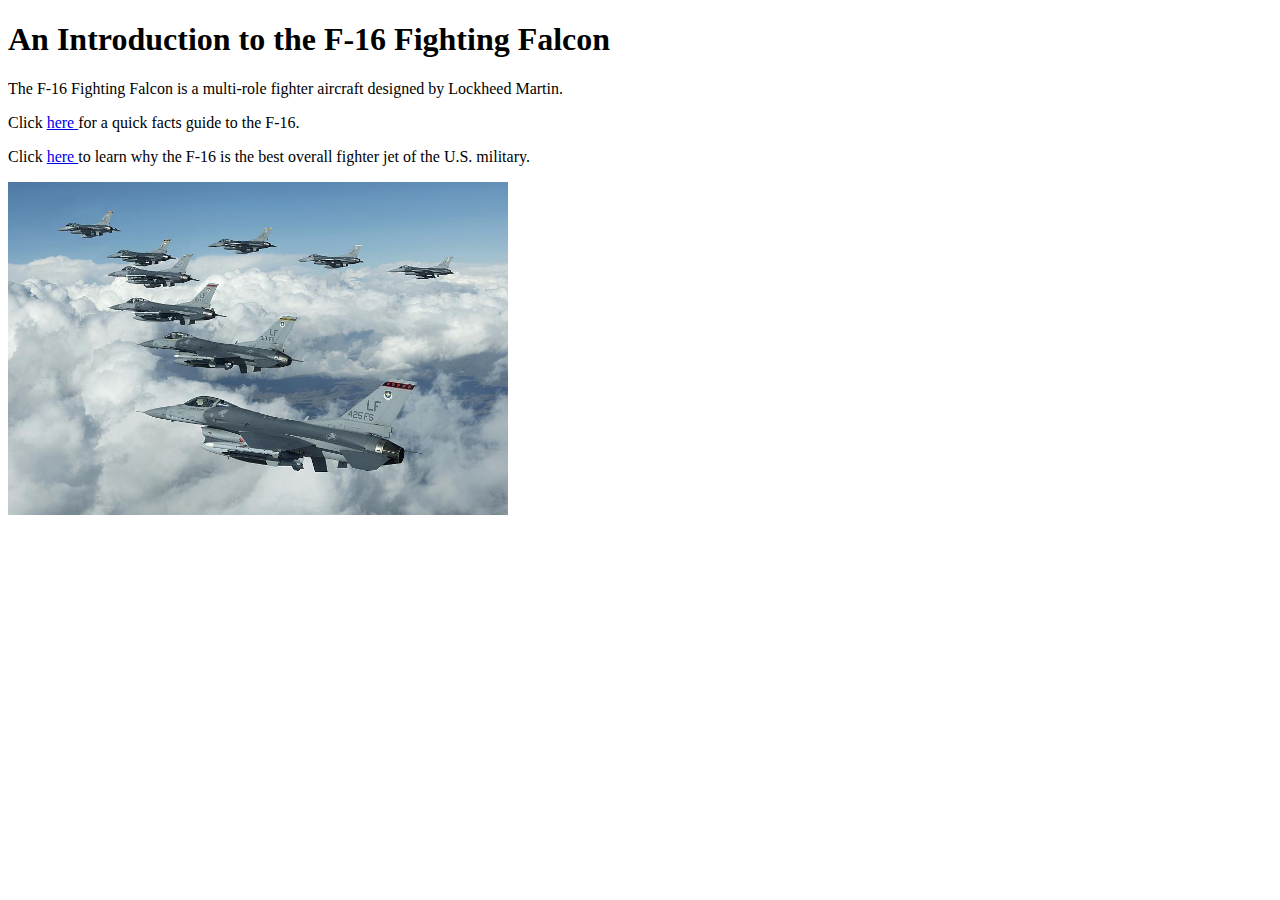
<file: Fighting Falcon Web page.html>
<!DOCTYPE html>
<html>
<head>
<title>F-16 Fighting Falcon</title>
</head>
<body>
<h1>An Introduction to the F-16 Fighting Falcon</h1>
<p> The F-16 Fighting Falcon is a multi-role fighter aircraft designed by Lockheed Martin.</p>
<p>Click
	<a href="https://www.af.mil/About-Us/Fact-Sheets/Display/Article/104505/f-16-fighting-falcon/#:~:text=It%20can%20locate%20targets%20in,return%20to%20its%20starting%20point.">
	here
	</a>
	for a quick facts guide to the F-16.</p>

<p>
<p>Click
	<a href="C:\Users\jdp4v\OneDrive\Desktop\Joshua PVCC files\CSC 110\HTML pages\The Most Fabulous Web page.html">
	here
	</a>
	to learn why the F-16 is the best overall fighter jet of the U.S. military.</p>

<p>

<img
	src="F-16 arrow formation.jpg"
	title="An arrow formation of nine F-16s."
	width="500"
	length="750"/>
</p>
</body>
</html>
</file>
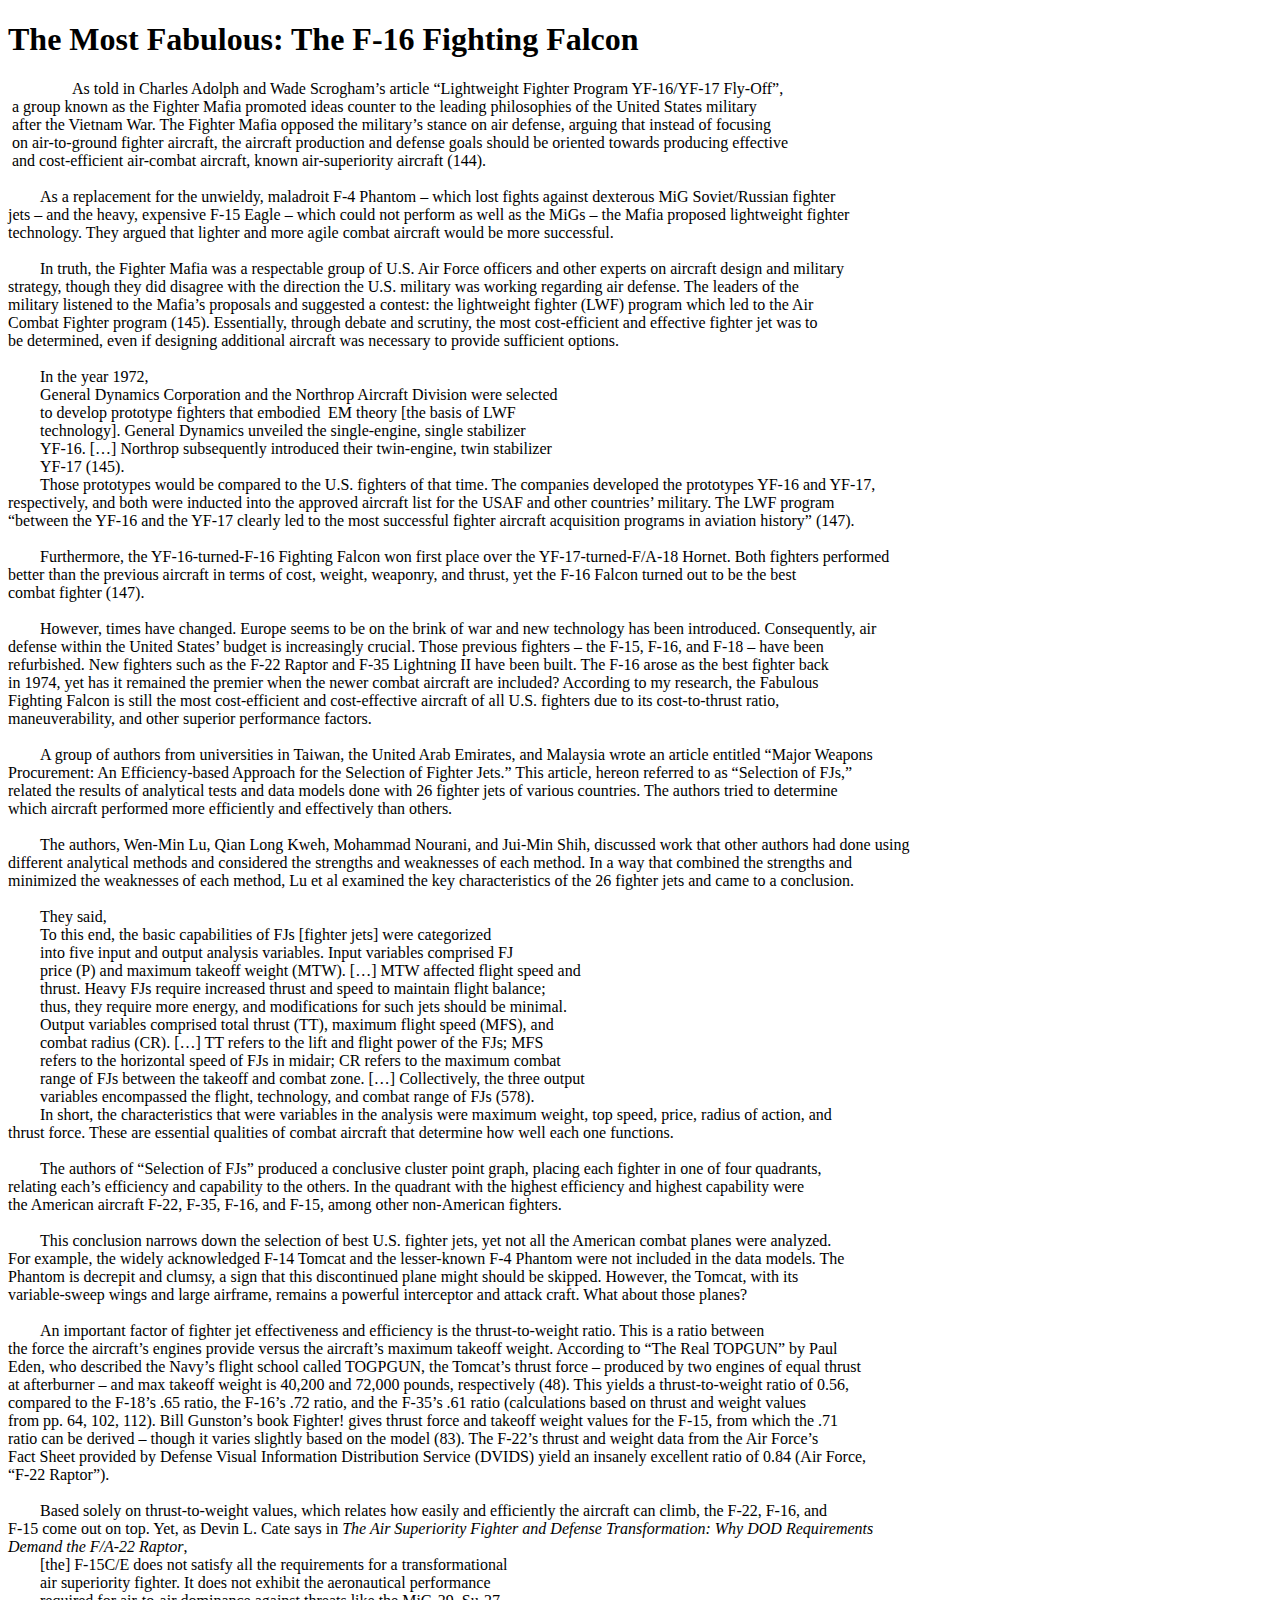
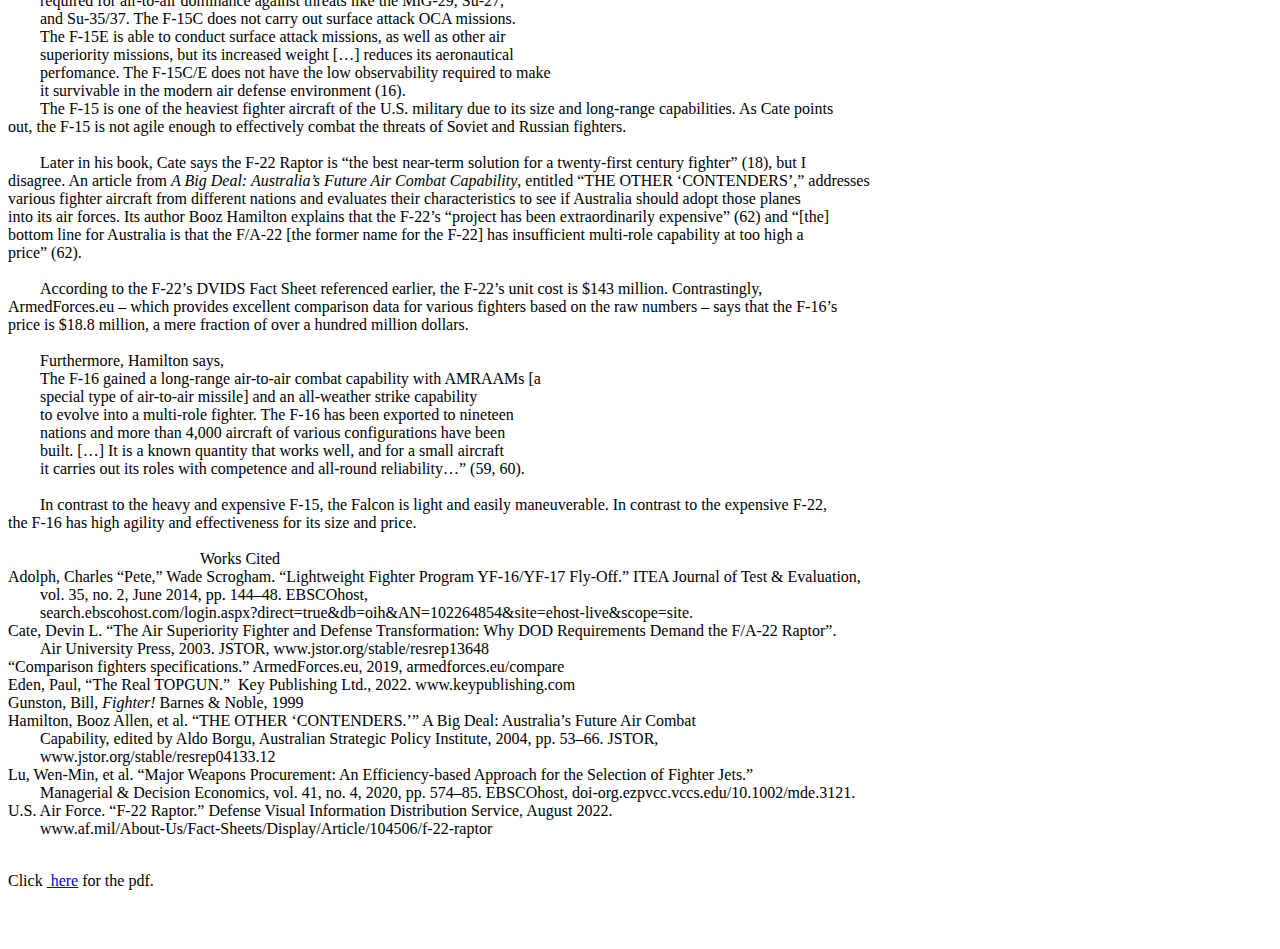
<file: Most Fabulous.html>
<!DOCTYPE html>
<html>
<head>
<title>The Most Fabulous</title>
<style>
    p {
        font-family: Times New Roman, Arial, sans-serif;
		width: 100%;
    }
</style>
</head>
<body>
<h1>The Most Fabulous: The F-16 Fighting Falcon</h1>

<pre>
<p>		As told in Charles Adolph and Wade Scrogham’s article “Lightweight Fighter Program YF-16/YF-17 Fly-Off”,
 a group known as the Fighter Mafia promoted ideas counter to the leading philosophies of the United States military 
 after the Vietnam War. The Fighter Mafia opposed the military’s stance on air defense, arguing that instead of focusing 
 on air-to-ground fighter aircraft, the aircraft production and defense goals should be oriented towards producing effective 
 and cost-efficient air-combat aircraft, known air-superiority aircraft (144).
 
	As a replacement for the unwieldy, maladroit F-4 Phantom – which lost fights against dexterous MiG Soviet/Russian fighter
jets – and the heavy, expensive F-15 Eagle – which could not perform as well as the MiGs – the Mafia proposed lightweight fighter
technology. They argued that lighter and more agile combat aircraft would be more successful.

	In truth, the Fighter Mafia was a respectable group of U.S. Air Force officers and other experts on aircraft design and military
strategy, though they did disagree with the direction the U.S. military was working regarding air defense. The leaders of the
military listened to the Mafia’s proposals and suggested a contest: the lightweight fighter (LWF) program which led to the Air
Combat Fighter program (145). Essentially, through debate and scrutiny, the most cost-efficient and effective fighter jet was to
be determined, even if designing additional aircraft was necessary to provide sufficient options.

	In the year 1972, 
	General Dynamics Corporation and the Northrop Aircraft Division were selected
	to develop prototype fighters that embodied	EM theory [the basis of LWF
	technology]. General Dynamics unveiled the single-engine, single stabilizer
	YF-16. […] Northrop subsequently introduced their twin-engine, twin stabilizer
	YF-17 (145).
	Those prototypes would be compared to the U.S. fighters of that time. The companies developed the prototypes YF-16 and YF-17,
respectively, and both were inducted into the approved aircraft list for the USAF and other countries’ military. The LWF program
“between the YF-16 and the YF-17 clearly led to the most successful fighter aircraft acquisition programs in aviation history” (147).

	Furthermore, the YF-16-turned-F-16 Fighting Falcon won first place over the YF-17-turned-F/A-18 Hornet. Both fighters performed 
better than the previous aircraft in terms of cost, weight, weaponry, and thrust, yet the F-16 Falcon turned out to be the best
combat fighter (147).

	However, times have changed. Europe seems to be on the brink of war and new technology has been introduced. Consequently, air 
defense within the United States’ budget is increasingly crucial. Those previous fighters – the F-15, F-16, and F-18 – have been 
refurbished. New fighters such as the F-22 Raptor and F-35 Lightning II have been built. The F-16 arose as the best fighter back 
in 1974, yet has it remained the premier when the newer combat aircraft are included? According to my research, the Fabulous 
Fighting Falcon is still the most cost-efficient and cost-effective aircraft of all U.S. fighters due to its cost-to-thrust ratio, 
maneuverability, and other superior performance factors.

	A group of authors from universities in Taiwan, the United Arab Emirates, and Malaysia wrote an article entitled “Major Weapons
Procurement: An Efficiency‐based Approach for the Selection of Fighter Jets.” This article, hereon referred to as “Selection of FJs,”
related the results of analytical tests and data models done with 26 fighter jets of various countries. The authors tried to determine
which aircraft performed more efficiently and effectively than others.

	The authors, Wen-Min Lu, Qian Long Kweh, Mohammad Nourani, and Jui-Min Shih, discussed work that other authors had done using 
different analytical methods and considered the strengths and weaknesses of each method. In a way that combined the strengths and 
minimized the weaknesses of each method, Lu et al examined the key characteristics of the 26 fighter jets and came to a conclusion.

	They said,
	To this end, the basic capabilities of FJs [fighter jets] were categorized
	into five input and output analysis variables. Input variables comprised FJ
	price (P) and maximum takeoff weight (MTW). […] MTW affected flight speed and
	thrust. Heavy FJs require increased thrust and speed to maintain flight balance;
	thus, they require more energy, and modifications for such jets should be minimal.
	Output variables comprised total thrust (TT), maximum flight speed (MFS), and
	combat radius (CR). […] TT refers to the lift and flight power of the FJs; MFS
	refers to the horizontal speed of FJs in midair; CR refers to the maximum combat
	range of FJs between the takeoff and combat zone. […] Collectively, the three output
	variables encompassed the flight, technology, and combat range of FJs (578).
	In short, the characteristics that were variables in the analysis were maximum weight, top speed, price, radius of action, and
thrust force. These are essential qualities of combat aircraft that determine how well each one functions.

	The authors of “Selection of FJs” produced a conclusive cluster point graph, placing each fighter in one of four quadrants,
relating each’s efficiency and capability to the others. In the quadrant with the highest efficiency and highest capability were
the American aircraft F-22, F-35, F-16, and F-15, among other non-American fighters.

	This conclusion narrows down the selection of best U.S. fighter jets, yet not all the American combat planes were analyzed.
For example, the widely acknowledged F-14 Tomcat and the lesser-known F-4 Phantom were not included in the data models. The 
Phantom is decrepit and clumsy, a sign that this discontinued plane might should be skipped. However, the Tomcat, with its 
variable-sweep wings and large airframe, remains a powerful interceptor and attack craft. What about those planes?

	An important factor of fighter jet effectiveness and efficiency is the thrust-to-weight ratio. This is a ratio between 
the force the aircraft’s engines provide versus the aircraft’s maximum takeoff weight. According to “The Real TOPGUN” by Paul 
Eden, who described the Navy’s flight school called TOGPGUN, the Tomcat’s thrust force – produced by two engines of equal thrust 
at afterburner – and max takeoff weight is 40,200 and 72,000 pounds, respectively (48). This yields a thrust-to-weight ratio of 0.56,
compared to the F-18’s .65 ratio, the F-16’s .72 ratio, and the F-35’s .61 ratio (calculations based on thrust and weight values 
from pp. 64, 102, 112). Bill Gunston’s book Fighter! gives thrust force and takeoff weight values for the F-15, from which the .71
ratio can be derived – though it varies slightly based on the model (83). The F-22’s thrust and weight data from the Air Force’s 
Fact Sheet provided by Defense Visual Information Distribution Service (DVIDS) yield an insanely excellent ratio of 0.84 (Air Force,
“F-22 Raptor”).

	Based solely on thrust-to-weight values, which relates how easily and efficiently the aircraft can climb, the F-22, F-16, and
F-15 come out on top. Yet, as Devin L. Cate says in <i>The Air Superiority Fighter and Defense Transformation: Why DOD Requirements
Demand the F/A-22 Raptor</i>,
	[the] F-15C/E does not satisfy all the requirements for a transformational
	air superiority fighter. It does not exhibit the aeronautical performance
	required for air-to-air dominance against threats like the MiG-29, Su-27,
	and Su-35/37. The F-15C does not carry out surface attack OCA missions.
	The F-15E is able to conduct surface attack missions, as well as other air
	superiority missions, but its increased weight […] reduces its aeronautical
	perfomance. The F-15C/E does not have the low observability required to make
	it survivable in the modern air defense environment (16).
	The F-15 is one of the heaviest fighter aircraft of the U.S. military due to its size and long-range capabilities. As Cate points
out, the F-15 is not agile enough to effectively combat the threats of Soviet and Russian fighters. 

	Later in his book, Cate says the F-22 Raptor is “the best near-term solution for a twenty-first century fighter” (18), but I 
disagree. An article from <i>A Big Deal: Australia’s Future Air Combat Capability</i>, entitled “THE OTHER ‘CONTENDERS’,” addresses 
various fighter aircraft from different nations and evaluates their characteristics to see if Australia should adopt those planes 
into its air forces. Its author Booz Hamilton explains that the F-22’s “project has been extraordinarily expensive” (62) and “[the]
bottom line for Australia is that the F/A-22 [the former name for the F-22] has insufficient multi-role capability at too high a 
price” (62).

	According to the F-22’s DVIDS Fact Sheet referenced earlier, the F-22’s unit cost is $143 million. Contrastingly, 
ArmedForces.eu – which provides excellent comparison data for various fighters based on the raw numbers – says that the F-16’s
price is $18.8 million, a mere fraction of over a hundred million dollars.

 	Furthermore, Hamilton says, 
	The F-16 gained a long-range air-to-air combat capability with AMRAAMs [a
	special type of air-to-air missile] and an all-weather strike capability
	to evolve into a multi-role fighter. The F-16 has been exported to nineteen
	nations and more than 4,000 aircraft of various configurations have been
	built. […] It is a known quantity that works well, and for a small aircraft
	it carries out its roles with competence and all-round reliability…” (59, 60).

	In contrast to the heavy and expensive F-15, the Falcon is light and easily maneuverable. In contrast to the expensive F-22,
the F-16 has high agility and effectiveness for its size and price.

						Works Cited
Adolph, Charles “Pete,” Wade Scrogham. “Lightweight Fighter Program YF-16/YF-17 Fly-Off.” ITEA Journal of Test & Evaluation,
	vol. 35, no. 2, June 2014, pp. 144–48. EBSCOhost, 
	search.ebscohost.com/login.aspx?direct=true&db=oih&AN=102264854&site=ehost-live&scope=site.
Cate, Devin L. “The Air Superiority Fighter and Defense Transformation: Why DOD Requirements Demand the F/A-22 Raptor”.
	Air University Press, 2003. JSTOR, www.jstor.org/stable/resrep13648
“Comparison fighters specifications.” ArmedForces.eu, 2019, armedforces.eu/compare
Eden, Paul, “The Real TOPGUN.”  Key Publishing Ltd., 2022. www.keypublishing.com
Gunston, Bill, <i>Fighter!</i> Barnes & Noble, 1999
Hamilton, Booz Allen, et al. “THE OTHER ‘CONTENDERS.’” A Big Deal: Australia’s Future Air Combat
	Capability, edited by Aldo Borgu, Australian Strategic Policy Institute, 2004, pp. 53–66. JSTOR,
	www.jstor.org/stable/resrep04133.12
Lu, Wen-Min, et al. “Major Weapons Procurement: An Efficiency-based Approach for the Selection of Fighter Jets.” 
	Managerial & Decision Economics, vol. 41, no. 4, 2020, pp. 574–85. EBSCOhost, doi-org.ezpvcc.vccs.edu/10.1002/mde.3121.
U.S. Air Force. “F-22 Raptor.” Defense Visual Information Distribution Service, August 2022. 
	www.af.mil/About-Us/Fact-Sheets/Display/Article/104506/f-22-raptor
	<p>Click <a href="C:\Users\jdp4v\OneDrive\Desktop\Joshua PVCC files\CSC 110\HTML pages\The Most Fabulous.pdf"> here</a> for the pdf.</p>
</body>
</html>
</file>
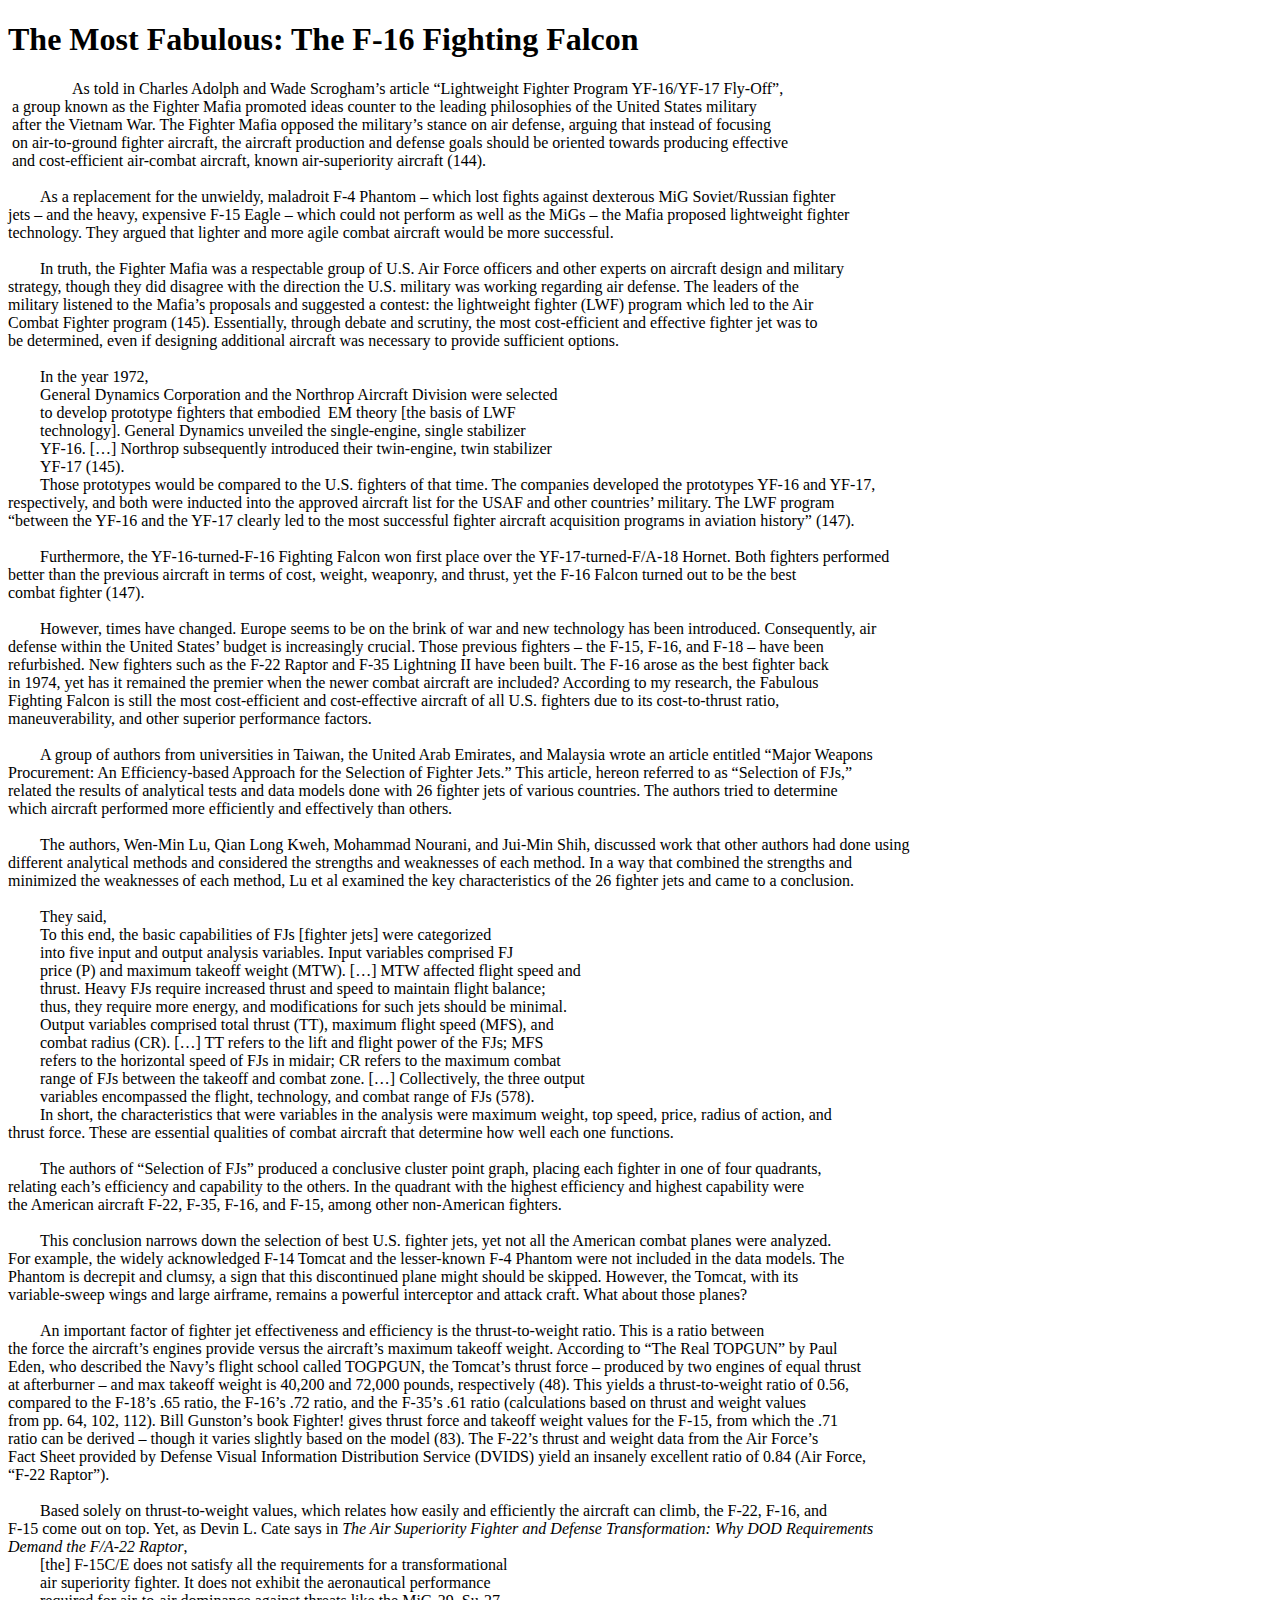
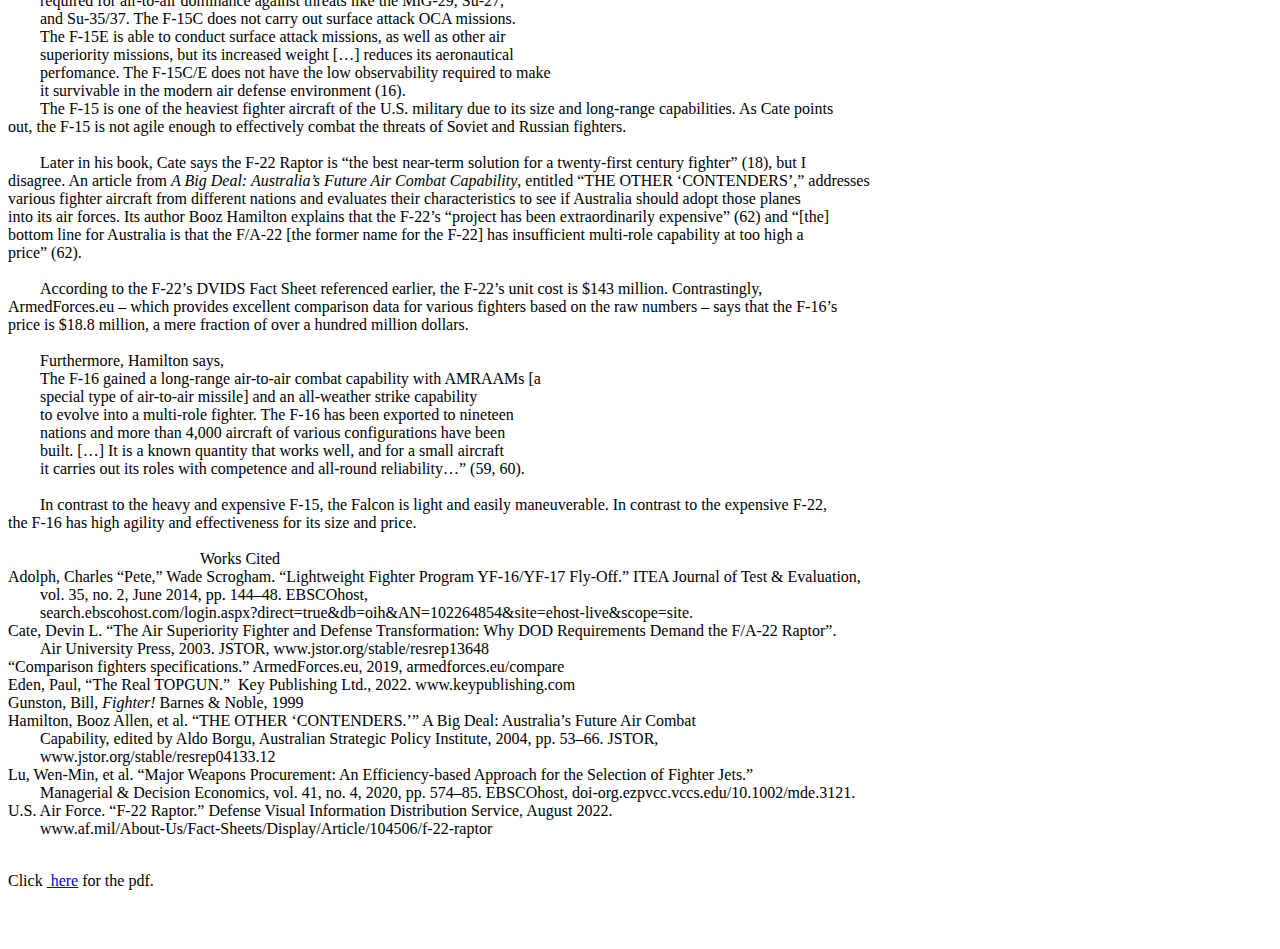
<file: The Most Fabulous Web page.html>
<!doctype html>
<html>
<head>
<title>The Most Fabulous</title>
<style>
    p {
        font-family: Times New Roman, Arial, sans-serif;
		width: 100%;
    }
</style>
</head>
<body>
<h1>The Most Fabulous: The F-16 Fighting Falcon</h1>

<pre>
<p>		As told in Charles Adolph and Wade Scrogham’s article “Lightweight Fighter Program YF-16/YF-17 Fly-Off”,
 a group known as the Fighter Mafia promoted ideas counter to the leading philosophies of the United States military 
 after the Vietnam War. The Fighter Mafia opposed the military’s stance on air defense, arguing that instead of focusing 
 on air-to-ground fighter aircraft, the aircraft production and defense goals should be oriented towards producing effective 
 and cost-efficient air-combat aircraft, known air-superiority aircraft (144).
 
	As a replacement for the unwieldy, maladroit F-4 Phantom – which lost fights against dexterous MiG Soviet/Russian fighter
jets – and the heavy, expensive F-15 Eagle – which could not perform as well as the MiGs – the Mafia proposed lightweight fighter
technology. They argued that lighter and more agile combat aircraft would be more successful.

	In truth, the Fighter Mafia was a respectable group of U.S. Air Force officers and other experts on aircraft design and military
strategy, though they did disagree with the direction the U.S. military was working regarding air defense. The leaders of the
military listened to the Mafia’s proposals and suggested a contest: the lightweight fighter (LWF) program which led to the Air
Combat Fighter program (145). Essentially, through debate and scrutiny, the most cost-efficient and effective fighter jet was to
be determined, even if designing additional aircraft was necessary to provide sufficient options.

	In the year 1972, 
	General Dynamics Corporation and the Northrop Aircraft Division were selected
	to develop prototype fighters that embodied	EM theory [the basis of LWF
	technology]. General Dynamics unveiled the single-engine, single stabilizer
	YF-16. […] Northrop subsequently introduced their twin-engine, twin stabilizer
	YF-17 (145).
	Those prototypes would be compared to the U.S. fighters of that time. The companies developed the prototypes YF-16 and YF-17,
respectively, and both were inducted into the approved aircraft list for the USAF and other countries’ military. The LWF program
“between the YF-16 and the YF-17 clearly led to the most successful fighter aircraft acquisition programs in aviation history” (147).

	Furthermore, the YF-16-turned-F-16 Fighting Falcon won first place over the YF-17-turned-F/A-18 Hornet. Both fighters performed 
better than the previous aircraft in terms of cost, weight, weaponry, and thrust, yet the F-16 Falcon turned out to be the best
combat fighter (147).

	However, times have changed. Europe seems to be on the brink of war and new technology has been introduced. Consequently, air 
defense within the United States’ budget is increasingly crucial. Those previous fighters – the F-15, F-16, and F-18 – have been 
refurbished. New fighters such as the F-22 Raptor and F-35 Lightning II have been built. The F-16 arose as the best fighter back 
in 1974, yet has it remained the premier when the newer combat aircraft are included? According to my research, the Fabulous 
Fighting Falcon is still the most cost-efficient and cost-effective aircraft of all U.S. fighters due to its cost-to-thrust ratio, 
maneuverability, and other superior performance factors.

	A group of authors from universities in Taiwan, the United Arab Emirates, and Malaysia wrote an article entitled “Major Weapons
Procurement: An Efficiency‐based Approach for the Selection of Fighter Jets.” This article, hereon referred to as “Selection of FJs,”
related the results of analytical tests and data models done with 26 fighter jets of various countries. The authors tried to determine
which aircraft performed more efficiently and effectively than others.

	The authors, Wen-Min Lu, Qian Long Kweh, Mohammad Nourani, and Jui-Min Shih, discussed work that other authors had done using 
different analytical methods and considered the strengths and weaknesses of each method. In a way that combined the strengths and 
minimized the weaknesses of each method, Lu et al examined the key characteristics of the 26 fighter jets and came to a conclusion.

	They said,
	To this end, the basic capabilities of FJs [fighter jets] were categorized
	into five input and output analysis variables. Input variables comprised FJ
	price (P) and maximum takeoff weight (MTW). […] MTW affected flight speed and
	thrust. Heavy FJs require increased thrust and speed to maintain flight balance;
	thus, they require more energy, and modifications for such jets should be minimal.
	Output variables comprised total thrust (TT), maximum flight speed (MFS), and
	combat radius (CR). […] TT refers to the lift and flight power of the FJs; MFS
	refers to the horizontal speed of FJs in midair; CR refers to the maximum combat
	range of FJs between the takeoff and combat zone. […] Collectively, the three output
	variables encompassed the flight, technology, and combat range of FJs (578).
	In short, the characteristics that were variables in the analysis were maximum weight, top speed, price, radius of action, and
thrust force. These are essential qualities of combat aircraft that determine how well each one functions.

	The authors of “Selection of FJs” produced a conclusive cluster point graph, placing each fighter in one of four quadrants,
relating each’s efficiency and capability to the others. In the quadrant with the highest efficiency and highest capability were
the American aircraft F-22, F-35, F-16, and F-15, among other non-American fighters.

	This conclusion narrows down the selection of best U.S. fighter jets, yet not all the American combat planes were analyzed.
For example, the widely acknowledged F-14 Tomcat and the lesser-known F-4 Phantom were not included in the data models. The 
Phantom is decrepit and clumsy, a sign that this discontinued plane might should be skipped. However, the Tomcat, with its 
variable-sweep wings and large airframe, remains a powerful interceptor and attack craft. What about those planes?

	An important factor of fighter jet effectiveness and efficiency is the thrust-to-weight ratio. This is a ratio between 
the force the aircraft’s engines provide versus the aircraft’s maximum takeoff weight. According to “The Real TOPGUN” by Paul 
Eden, who described the Navy’s flight school called TOGPGUN, the Tomcat’s thrust force – produced by two engines of equal thrust 
at afterburner – and max takeoff weight is 40,200 and 72,000 pounds, respectively (48). This yields a thrust-to-weight ratio of 0.56,
compared to the F-18’s .65 ratio, the F-16’s .72 ratio, and the F-35’s .61 ratio (calculations based on thrust and weight values 
from pp. 64, 102, 112). Bill Gunston’s book Fighter! gives thrust force and takeoff weight values for the F-15, from which the .71
ratio can be derived – though it varies slightly based on the model (83). The F-22’s thrust and weight data from the Air Force’s 
Fact Sheet provided by Defense Visual Information Distribution Service (DVIDS) yield an insanely excellent ratio of 0.84 (Air Force,
“F-22 Raptor”).

	Based solely on thrust-to-weight values, which relates how easily and efficiently the aircraft can climb, the F-22, F-16, and
F-15 come out on top. Yet, as Devin L. Cate says in <i>The Air Superiority Fighter and Defense Transformation: Why DOD Requirements
Demand the F/A-22 Raptor</i>,
	[the] F-15C/E does not satisfy all the requirements for a transformational
	air superiority fighter. It does not exhibit the aeronautical performance
	required for air-to-air dominance against threats like the MiG-29, Su-27,
	and Su-35/37. The F-15C does not carry out surface attack OCA missions.
	The F-15E is able to conduct surface attack missions, as well as other air
	superiority missions, but its increased weight […] reduces its aeronautical
	perfomance. The F-15C/E does not have the low observability required to make
	it survivable in the modern air defense environment (16).
	The F-15 is one of the heaviest fighter aircraft of the U.S. military due to its size and long-range capabilities. As Cate points
out, the F-15 is not agile enough to effectively combat the threats of Soviet and Russian fighters. 

	Later in his book, Cate says the F-22 Raptor is “the best near-term solution for a twenty-first century fighter” (18), but I 
disagree. An article from <i>A Big Deal: Australia’s Future Air Combat Capability</i>, entitled “THE OTHER ‘CONTENDERS’,” addresses 
various fighter aircraft from different nations and evaluates their characteristics to see if Australia should adopt those planes 
into its air forces. Its author Booz Hamilton explains that the F-22’s “project has been extraordinarily expensive” (62) and “[the]
bottom line for Australia is that the F/A-22 [the former name for the F-22] has insufficient multi-role capability at too high a 
price” (62).

	According to the F-22’s DVIDS Fact Sheet referenced earlier, the F-22’s unit cost is $143 million. Contrastingly, 
ArmedForces.eu – which provides excellent comparison data for various fighters based on the raw numbers – says that the F-16’s
price is $18.8 million, a mere fraction of over a hundred million dollars.

 	Furthermore, Hamilton says, 
	The F-16 gained a long-range air-to-air combat capability with AMRAAMs [a
	special type of air-to-air missile] and an all-weather strike capability
	to evolve into a multi-role fighter. The F-16 has been exported to nineteen
	nations and more than 4,000 aircraft of various configurations have been
	built. […] It is a known quantity that works well, and for a small aircraft
	it carries out its roles with competence and all-round reliability…” (59, 60).

	In contrast to the heavy and expensive F-15, the Falcon is light and easily maneuverable. In contrast to the expensive F-22,
the F-16 has high agility and effectiveness for its size and price.

						Works Cited
Adolph, Charles “Pete,” Wade Scrogham. “Lightweight Fighter Program YF-16/YF-17 Fly-Off.” ITEA Journal of Test & Evaluation,
	vol. 35, no. 2, June 2014, pp. 144–48. EBSCOhost, 
	search.ebscohost.com/login.aspx?direct=true&db=oih&AN=102264854&site=ehost-live&scope=site.
Cate, Devin L. “The Air Superiority Fighter and Defense Transformation: Why DOD Requirements Demand the F/A-22 Raptor”.
	Air University Press, 2003. JSTOR, www.jstor.org/stable/resrep13648
“Comparison fighters specifications.” ArmedForces.eu, 2019, armedforces.eu/compare
Eden, Paul, “The Real TOPGUN.”  Key Publishing Ltd., 2022. www.keypublishing.com
Gunston, Bill, <i>Fighter!</i> Barnes & Noble, 1999
Hamilton, Booz Allen, et al. “THE OTHER ‘CONTENDERS.’” A Big Deal: Australia’s Future Air Combat
	Capability, edited by Aldo Borgu, Australian Strategic Policy Institute, 2004, pp. 53–66. JSTOR,
	www.jstor.org/stable/resrep04133.12
Lu, Wen-Min, et al. “Major Weapons Procurement: An Efficiency-based Approach for the Selection of Fighter Jets.” 
	Managerial & Decision Economics, vol. 41, no. 4, 2020, pp. 574–85. EBSCOhost, doi-org.ezpvcc.vccs.edu/10.1002/mde.3121.
U.S. Air Force. “F-22 Raptor.” Defense Visual Information Distribution Service, August 2022. 
	www.af.mil/About-Us/Fact-Sheets/Display/Article/104506/f-22-raptor
	<p>Click <a href="C:\Users\jdp4v\OneDrive\Desktop\Joshua PVCC files\CSC 110\HTML pages\The Most Fabulous.pdf"> here</a> for the pdf.</p>
</body>
</html>
</file>
